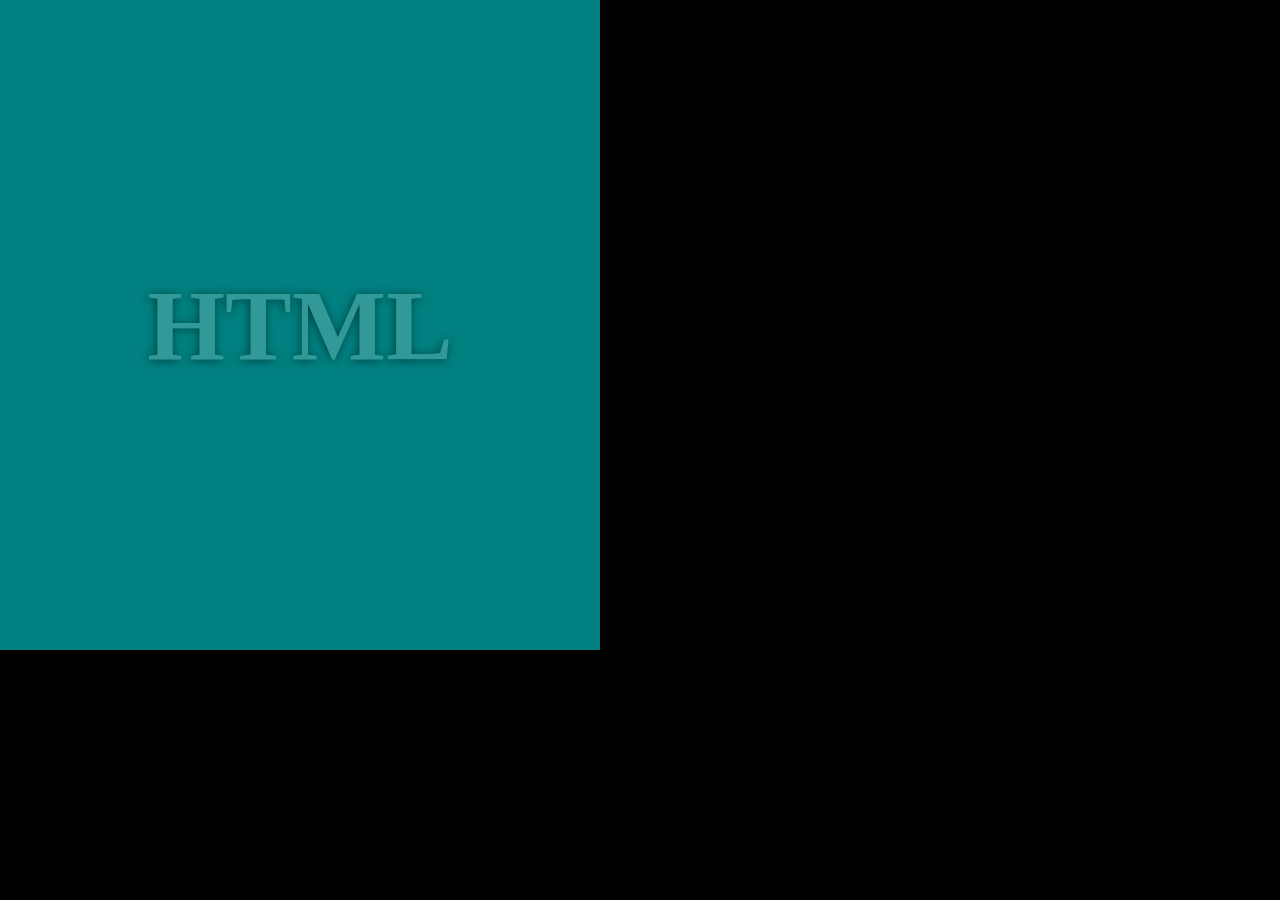
<file: assets/3d-flip-book/books/html/preview/1.html>
<html>
  <head>
    <meta charset="utf-8">
    <link rel="stylesheet" href="css/style.css">
    <title></title>
  </head>
  <body>
    <div class="container">
      <div class="label">
        <a href="#">HTML</a>
      </div>
    </div>
  </body>
</html>
</file>
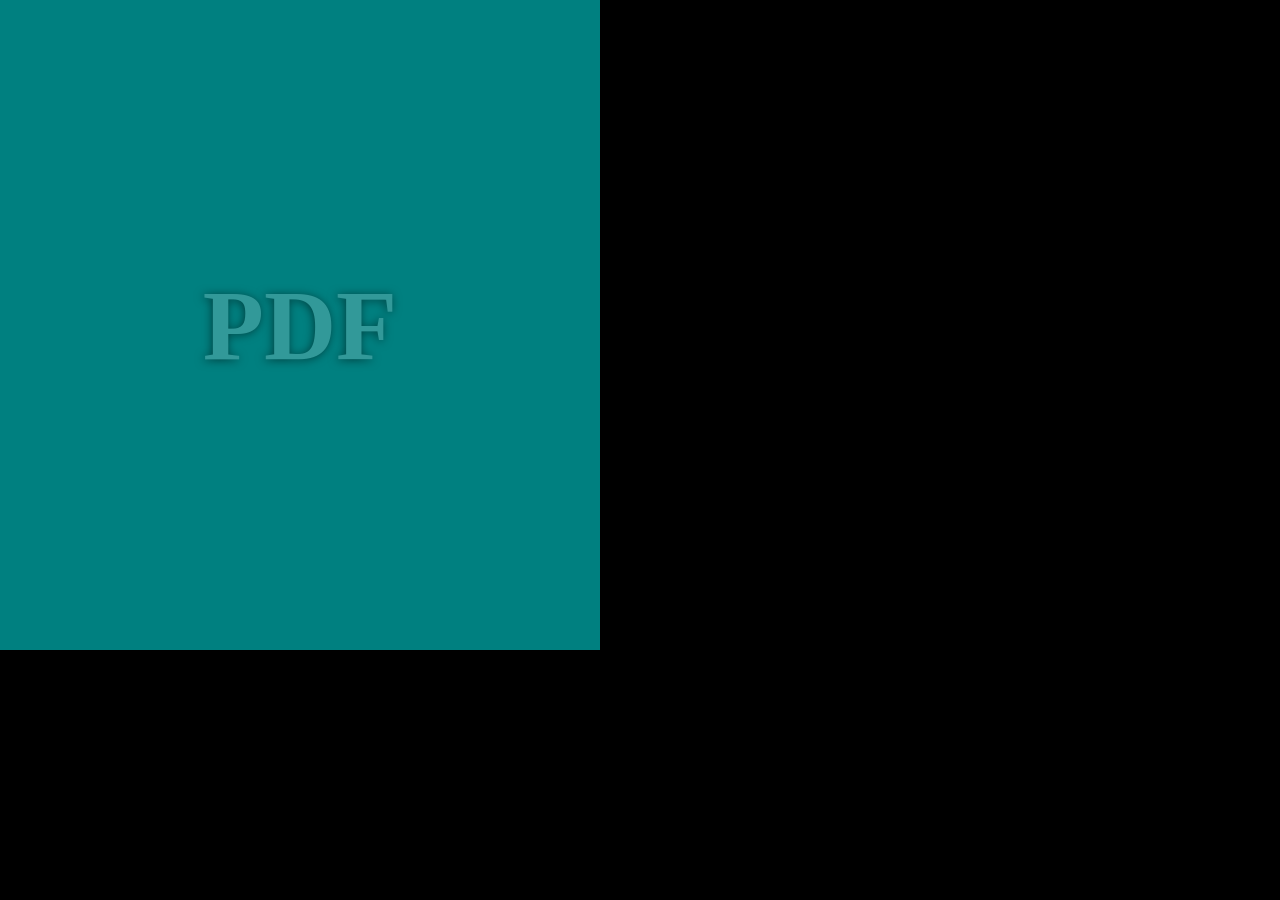
<file: assets/3d-flip-book/books/html/preview/2.html>
<html>
  <head>
    <meta charset="utf-8">
    <link rel="stylesheet" href="css/style.css">
    <title></title>
  </head>
  <body>
    <div class="container">
      <div class="label">
        <a href="#">PDF</a>
      </div>
    </div>
  </body>
</html>
</file>
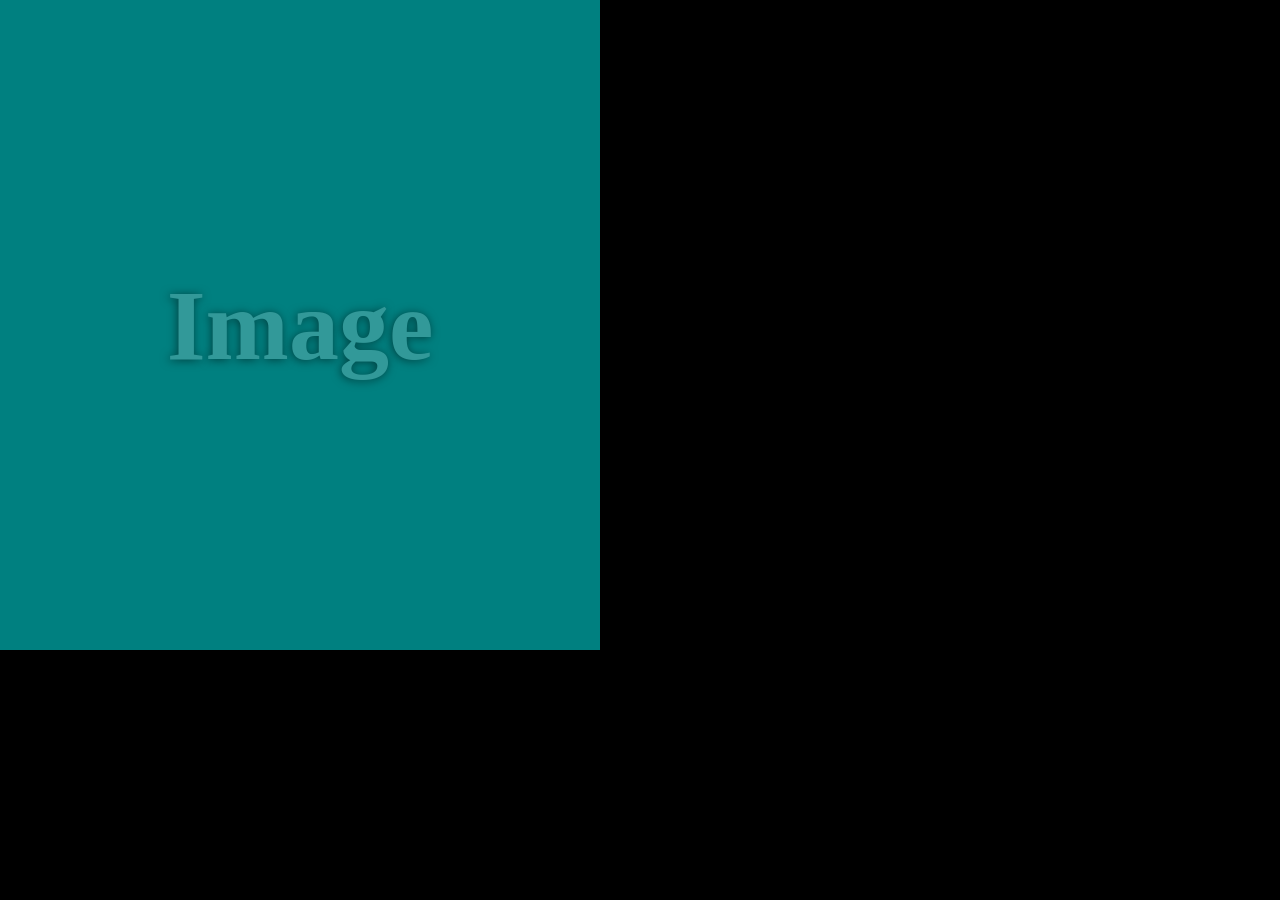
<file: assets/3d-flip-book/books/html/preview/3.html>
<html>
  <head>
    <meta charset="utf-8">
    <link rel="stylesheet" href="css/style.css">
    <title></title>
  </head>
  <body>
    <div class="container">
      <div class="label">
        <a href="#">Image</a>
      </div>
    </div>
  </body>
</html>
</file>
<file: assets/3d-flip-book/books/html/preview/css/style.css>
body {
  width: 600px;
  height: 650px;
  margin: 0;
  background-color: black;
}

.container {
  height: 100%;
  width: 100%;
  background-color: #008080;
  display: table;
  position: relative;
}

.corner-right, .corner-bottom {
  position: absolute;
  bottom: 0;
  box-shadow: -3px -3px 15px white;
}

.corner-right {
  width: 2px;
  height: 150px;
}

.corner-bottom {
  width: 150px;
  height: 2px;
}

.label {
  display: table-cell;
  vertical-align: middle;
  text-align: center;
}

.label a {
  color: #329999;
  font-family: Georgia, 'Times New Roman', Times, serif;
  font-size: 100px;
  font-weight: bold;
  text-shadow: -1px 1px 0.1em #004040;
  text-decoration: none;
  position: relative;
  /*top: -30px;*/
}

.label a:hover {
  text-shadow: -1px 1px 0.1em #004040, 0 0 0.2em #99cccc;
  cursor: pointer;
}

.label {
  color: #329999;
  font-size: 36pt;
}
</file>
